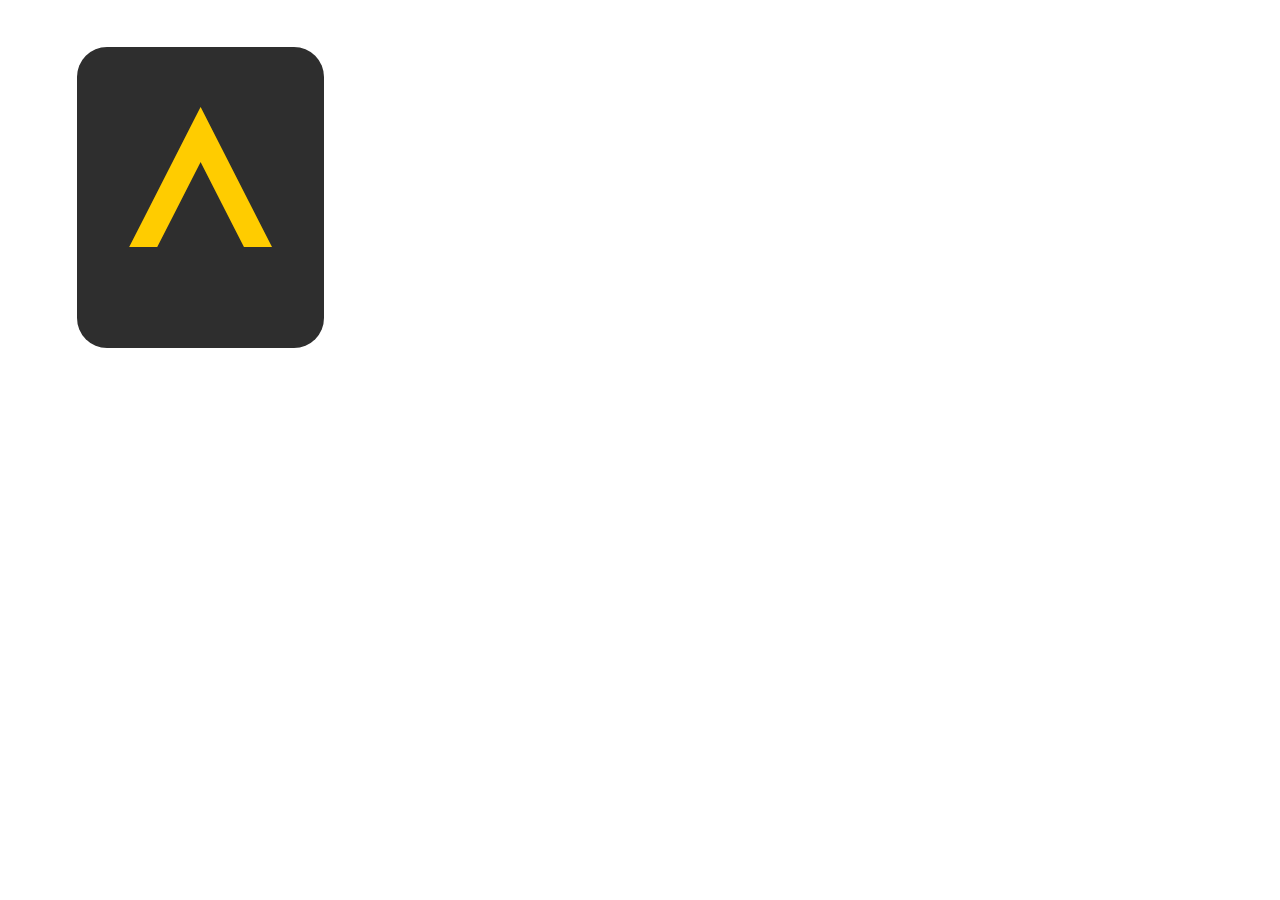
<file: cosarara.html>
<!DOCTYPE html>
<html lang="en">
<head>
	<meta charset="UTF-8">
	<title>Document</title>
	<link rel="stylesheet" href="https://stackpath.bootstrapcdn.com/bootstrap/4.3.1/css/bootstrap.min.css" integrity="sha384-ggOyR0iXCbMQv3Xipma34MD+dH/1fQ784/j6cY/iJTQUOhcWr7x9JvoRxT2MZw1T" crossorigin="anonymous">
	<link rel="stylesheet" href="./css/style.css">
	<style>
		.logor{
			font-family: 'azonix';
			letter-spacing: 0px;
			color: #212529;
			font-size: 200px;
			background: rgb(46, 46, 46);
			padding: 50px;
			margin-top: 20px;
			border-radius: 30px;

		}
		.logog{
			color:rgb(255, 204, 0);
		}
	</style>
</head>
<body>
	<br><br>

<div class="container">

	<span class="logor"><span class="logog">A</span></span> 
</div>


				  <script src="https://code.jquery.com/jquery-3.3.1.slim.min.js" integrity="sha384-q8i/X+965DzO0rT7abK41JStQIAqVgRVzpbzo5smXKp4YfRvH+8abtTE1Pi6jizo" crossorigin="anonymous"></script>
				  <script src="https://cdnjs.cloudflare.com/ajax/libs/popper.js/1.14.7/umd/popper.min.js" integrity="sha384-UO2eT0CpHqdSJQ6hJty5KVphtPhzWj9WO1clHTMGa3JDZwrnQq4sF86dIHNDz0W1" crossorigin="anonymous"></script>
				  <script src="https://stackpath.bootstrapcdn.com/bootstrap/4.3.1/js/bootstrap.min.js" integrity="sha384-JjSmVgyd0p3pXB1rRibZUAYoIIy6OrQ6VrjIEaFf/nJGzIxFDsf4x0xIM+B07jRM" crossorigin="anonymous"></script>
			  
</body>
</html>
</file>
<file: css/style.css>
@font-face{
    font-family: 'azonix';
    src: local('azonix'),
         local('azonix Regular'),
         url(../fonts/Azonix.otf) format('truetype');
        
}
.pointer{
    cursor: pointer;
}
.logo{
font-family: 'azonix';
letter-spacing: 0px;
color: #212529;
}
.logoa{
    color: white;
}
.logob{
    color:rgb(255, 204, 0);
}
.logolah1{
    letter-spacing: -0.2em;
} .logolah5{
    letter-spacing: -0.2em;
}
body{
    width: 98.7vw;
    max-width: 98.7vw;
}
.icon{
    color: #fff;
    width: 30px;
    height: 30px;
}
.icons-a{
    width: 32px;
    height: 32px;
}
.presentacion{
    width: 100%;
    height: 90vh;
    display: block;
}
.foto1{
    height: 90vh;
    width: 100%;
    position: absolute;
}
.delay-1{
	-webkit-animation-delay: 0.5s;
	-moz-animation-delay: 0.5s;
    animation-delay: 0.5s;
}
.delay-2{
    -webkit-animation-delay: 1s;
	-moz-animation-delay: 1s;
    animation-delay: 1s;

}
.delay-3{
    -webkit-animation-delay: 1.5s;
	-moz-animation-delay: 1.5s;
    animation-delay: 1.5s;

}
.text-1{
    z-index: 210;
    top:82vh;
    width:40vw;
    left: 50vw;
    position: relative;
}
.text-2{
    z-index: 210;
    position: relative;
    top: 50%;
    width: 51%;
    color:rgba(242, 242, 242, 1);
}
.transitions-1{
    transition: all 300ms;
}
.principio {
    display: block;
    
}
.clearfix{
    clear: both;
}
.margin58px{
    margin-top: 58px;
}
.flechabuttom{
    width: 100%;
    opacity: 100%;
    /*  color de la flecha es el mismo que el del triangulo 2 #E6D151*/
    /*  el resultante de la suma con el otro color es #EDD35C*/
   /* opacity: 75%;*/
}
.triangulo1{
            height: 90vh;
            width: 100%;
            position: absolute;
            z-index: 200;
            opacity: 75% !important;
}
.triangulo2{
            height: 90vh;
            width: 100%;
            position: absolute;
            z-index: 150;
            opacity: 95% !important;
}
.bg-yellow{
    background: rgb(255, 204, 0);
}
.bg-yellow2{
    /* background: rgba(237,211,92,0.7);*/
    background: rgb(255, 204, 0);
}
.center1{
    margin:0 auto;
    display: block;
}


.flechas_left:hover {
    color: grey;
}
.flechas__left {
    position: absolute;
    top: 40%;
    /* left: 15px*/
    color: rgb(0, 0, 0);
    font-size: 90px;
    -webkit-transform: translateY(-50%) ;
    -ms-transform: translateY(-50%) ;
    transform: translateY(-50%) ; 
    cursor: pointer;
}
.flechas__left:hover {
    color: rgb(255, 255, 255);
}
.flechas__right {
    position: absolute;
    top: 40%;
    /* right: -2%; */
    color: rgb(0, 0, 0);
    font-size: 90px;
    -webkit-transform: translateY(-50%);
    -ms-transform: translateY(-50%);
    transform: translateY(-50%); 
    cursor: pointer;
}
.flechas__right:hover {
    color: rgb(255, 255, 255);
}
.todo{
    width: 100%!important;
    transform: translateX(-15%);
    margin-bottom: 20px;
}
.rotate{
    transform: rotate(180deg);
}
.h1especial{
    margin-bottom: 0px;
    margin-top: -1px;
}
.tamtext1{
    width: 700px;
    margin: 0 auto;
}
.formtamtext{
    height: 100px;
}
.formtamtext::placeholder{
    margin: 0 auto;
    /* text-align: center;*/
}
footer{
    bottom: 0;
}
.gabriel{
    margin-bottom: 0;
}
#mapid{
    height:100%;
    min-height: 350px;

    min-width: 100%;

    /* width: auto;*/
}
.mapid{
    height: 100%;
}
.opacity-carousel{
    opacity: 80%;
}
.opacity-carousel-text{
    opacity: 200%;
    
}
.d-smartphone{
    display: inline-block!important;
}
.bg-turquesa{
    background: #52c6d0;
}
.text-turquesa{
    color: #52c6d0;
}
.border-turquesa{
    border:1px solid #52c6d0;
}
.bg-azulintenso{
    background: #6E4D8B;
}
.text-azulintenso{
    color: #6E4D8B;
}
.border-azulintenso{
    border:1px solid #6E4D8B;
}
.bg-rojofluor{
    background: #ED2F59;
}
.text-rojofluor{
    color: #ED2F59;
}
.border-rojofluor{
    border:1px solid #ED2F59;
}
.lineamedio{
    width: 100%; 
    text-align: center; 
    border-bottom: 1px solid rgb(71, 71, 71); 
    line-height: 0.1em;
    margin: 10px 0 20px; 
}
.lineamedio span{
    background: white;
    padding:0 10px; 
}
.border-yellow{
    border: 1px solid rgb(255, 204, 0);;
}
.zindex-300{
    z-index:300;
}
.text-shadow{
    text-shadow: 1px 1px #000;
}
.btn-turquesa{
    color: #fff;
    background-color: #52c6d0;
    border-color: #3d9097;
}
.btn-azulintenso{
    color: #fff;
    background-color: #6E4D8B;
    border-color: rgb(58, 40, 73);
}
.btn-rojofluor{
    color: #fff;
    background-color: #ED2F59;
    border-color: rgb(168, 35, 64);
}.btn-turquesa:hover{
    color: #fff;
    background-color: #37838a;
    border-color: #1f494d;
}
.btn-azulintenso:hover{
    color: #fff;
    background-color: rgb(58, 40, 73);
    border-color: rgb(35, 24, 44);
}
.btn-rojofluor:hover{
    color: #fff;
    background-color: rgb(168, 37, 65);
    border-color: rgb(92, 19, 35);
}
.carousel-inner img{
    height: 445px;
}
.altofoto{
    height: 445px !important;
}
</file>
